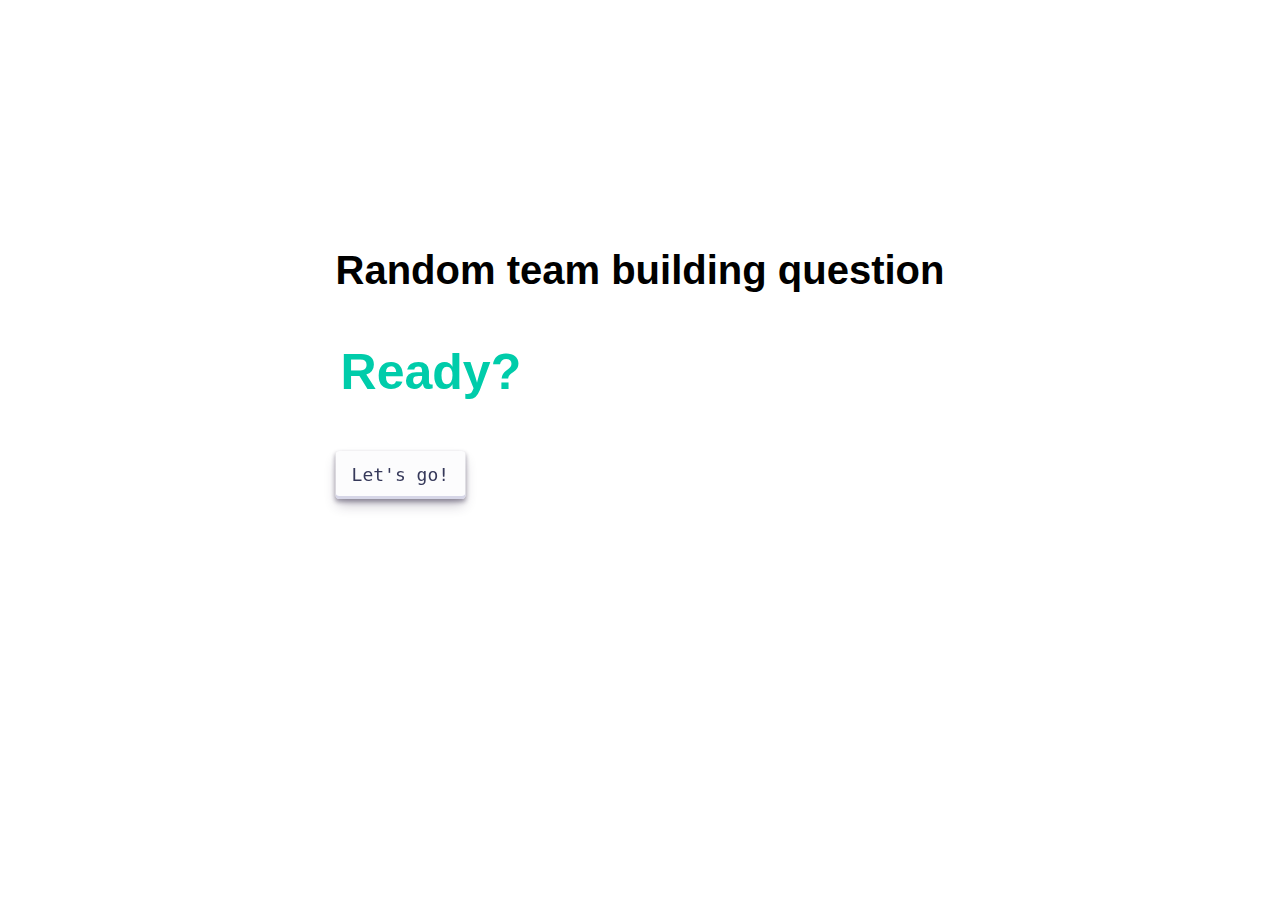
<file: q.html>
<html>
	<head>
		<link rel="stylesheet" type="text/css" href="style.css">
		<title>Questions</title>
	
		<script>

			let questions = [];
			let currentIndex = 0;

			function shuffle(array) {
				array.sort(() => Math.random() - 0.5);
			}

			function readFile() {
				fetch('questions.txt')
					.then(response => response.text())
					.then(text => {
						questions = text.split(/\n|\r/g)
						shuffle(questions);
						});
			}
	
			function nextQuestion() {
				currentIndex += 1;
				document.getElementById("question").innerHTML = questions[currentIndex];
				document.getElementById("nextButton").innerHTML = "Next question";
			}
			
			window.onload = readFile();

		</script>
	</head>  
	
	<body>
		<div id="content">
			<h1>Random team building question</h1>

			<h3 id="question">Ready?</h3>

			<button id="nextButton" onclick="nextQuestion()">Let's go!</button>
		</div>
	</body>
</html>
</file>
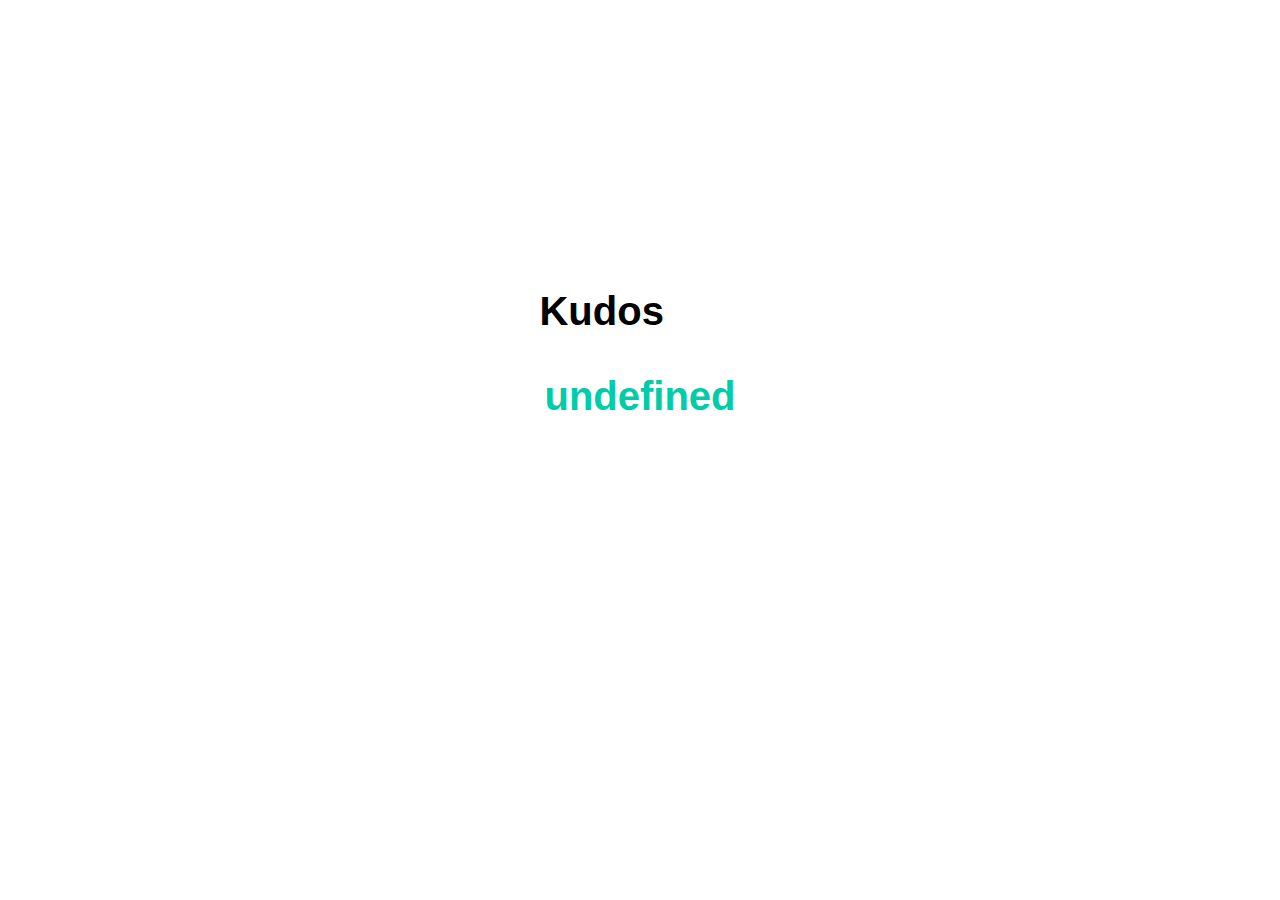
<file: ic/snt/kudos.html>
<html>
	<head>
		<link rel="stylesheet" type="text/css" href="style.css">
		<title>Questions</title>
	
		<script>

			let kudos = [];

			function readFile() {
				fetch('kudos.txt')
					.then(response => response.text())
					.then(text => {
						console.log(text);
						kudos = text.split(/\n|\r/g);
						console.log(kudos);
						});
			}
	
			function showRandomKudo() {
				readFile();
				let randomIndex = Math.floor(Math.random() * kudos.length);				
				console.log(randomIndex);
				document.getElementById("kudos").innerHTML = kudos[randomIndex];
				console.log(document.getElementById("kudos").innerHTML);
			}

		</script>
	</head>  
	
	<body>
		<div id="content">
			<h1>Kudos</h1>

			<h3 id="kudos">&nbsp;</h3>
			<script>
				showRandomKudo();
			</script>
		</div>
	</body>
</html>
</file>
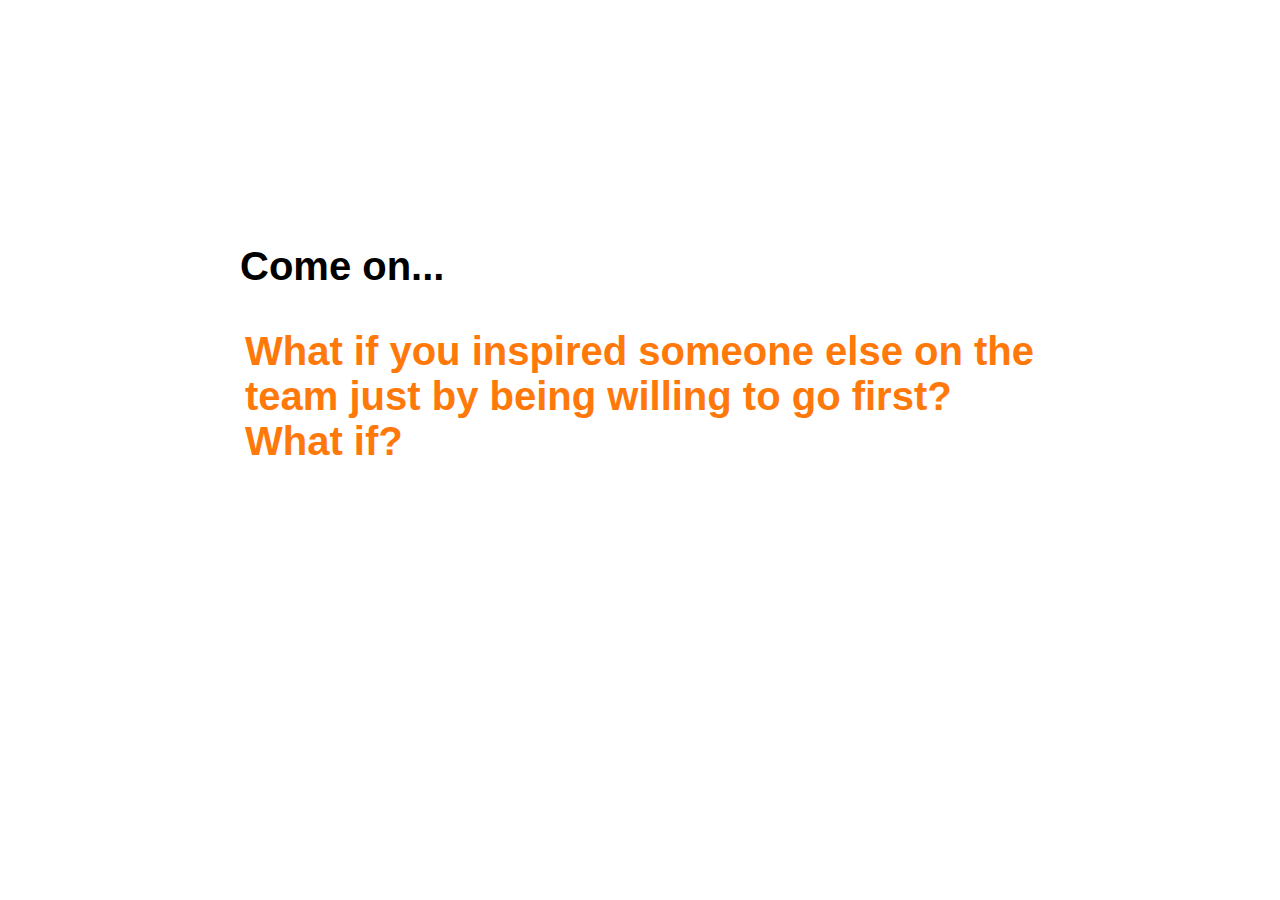
<file: ic/snt/nudge.html>
<html>
	<head>
		<link rel="stylesheet" type="text/css" href="style.css">
		<title>Come on...</title>
	
		<script>

			let nudges = [];

			function readFile() {
				return fetch('nudge.txt')
					.then(response => response.text())
					.then(text => {
						console.log(text);
						nudges = text.split(/\n|\r/g);
						console.log(nudges);
						})					
			}

			function showNudge() {
				let randomIndex = Math.floor(Math.random() * nudges.length);				
				console.log(randomIndex);
				document.getElementById("nudges").innerHTML = nudges[randomIndex];
				console.log(document.getElementById("nudges").innerHTML);
			}
	
			function showRandomNudge() {
				readFile().then(showNudge);				
			}

		</script>
	</head>  
	
	<body>
		<div id="content">
			<h1>Come on...</h1>

			<h3 id="nudges" class="nudge">&nbsp;</h3>
			<script>
				showRandomNudge();
			</script>
		</div>
	</body>
</html>
</file>
<file: style.css>
#content {
	font-family: sans-serif;
	font-weight: bolder;
	font-size: 100px;
	position: absolute;
	top: 40%;
	left: 50%;
	margin-right: -50%;
	transform: translate(-50%, -50%);
	padding: 0.25em;
	max-width: 800px;
}

#content h1 {
	display: block;
	font-size: 40px;
}

#content h3 {
	display: block;
	font-size: 50px;
	padding: 0px 5px;
	color: #00ccaa;
}

#content button {
  align-items: center;
  appearance: none;
  background-color: #FCFCFD;
  border-radius: 4px;
  border-width: 0;
  box-shadow: rgba(45, 35, 66, 0.4) 0 2px 4px,rgba(45, 35, 66, 0.3) 0 7px 13px -3px,#D6D6E7 0 -3px 0 inset;
  box-sizing: border-box;
  color: #36395A;
  cursor: pointer;
  display: inline-flex;
  font-family: "JetBrains Mono",monospace;
  height: 48px;
  justify-content: center;
  line-height: 1;
  list-style: none;
  overflow: hidden;
  padding-left: 16px;
  padding-right: 16px;
  position: relative;
  text-align: left;
  text-decoration: none;
  transition: box-shadow .15s,transform .15s;
  user-select: none;
  -webkit-user-select: none;
  touch-action: manipulation;
  white-space: nowrap;
  will-change: box-shadow,transform;
  font-size: 18px;
}
</file>
<file: ic/snt/style.css>
#content {
	font-family: sans-serif;
	font-weight: bolder;
	font-size: 100px;
	position: absolute;
	top: 40%;
	left: 50%;
	margin-right: -50%;
	transform: translate(-50%, -50%);
	padding: 0.25em;
	max-width: 800px;
}

#content h1 {
	display: block;
	font-size: 40px;
}

#content h3 {
	display: block;
	font-size: 40px;
	padding: 0px 5px;
	color: #00ccaa;
}

#content h3.nudge {
	color: #ff780a;
}

#content button {
  align-items: center;
  appearance: none;
  background-color: #FCFCFD;
  border-radius: 4px;
  border-width: 0;
  box-shadow: rgba(45, 35, 66, 0.4) 0 2px 4px,rgba(45, 35, 66, 0.3) 0 7px 13px -3px,#D6D6E7 0 -3px 0 inset;
  box-sizing: border-box;
  color: #36395A;
  cursor: pointer;
  display: inline-flex;
  font-family: "JetBrains Mono",monospace;
  height: 48px;
  justify-content: center;
  line-height: 1;
  list-style: none;
  overflow: hidden;
  padding-left: 16px;
  padding-right: 16px;
  position: relative;
  text-align: left;
  text-decoration: none;
  transition: box-shadow .15s,transform .15s;
  user-select: none;
  -webkit-user-select: none;
  touch-action: manipulation;
  white-space: nowrap;
  will-change: box-shadow,transform;
  font-size: 18px;
}
</file>
